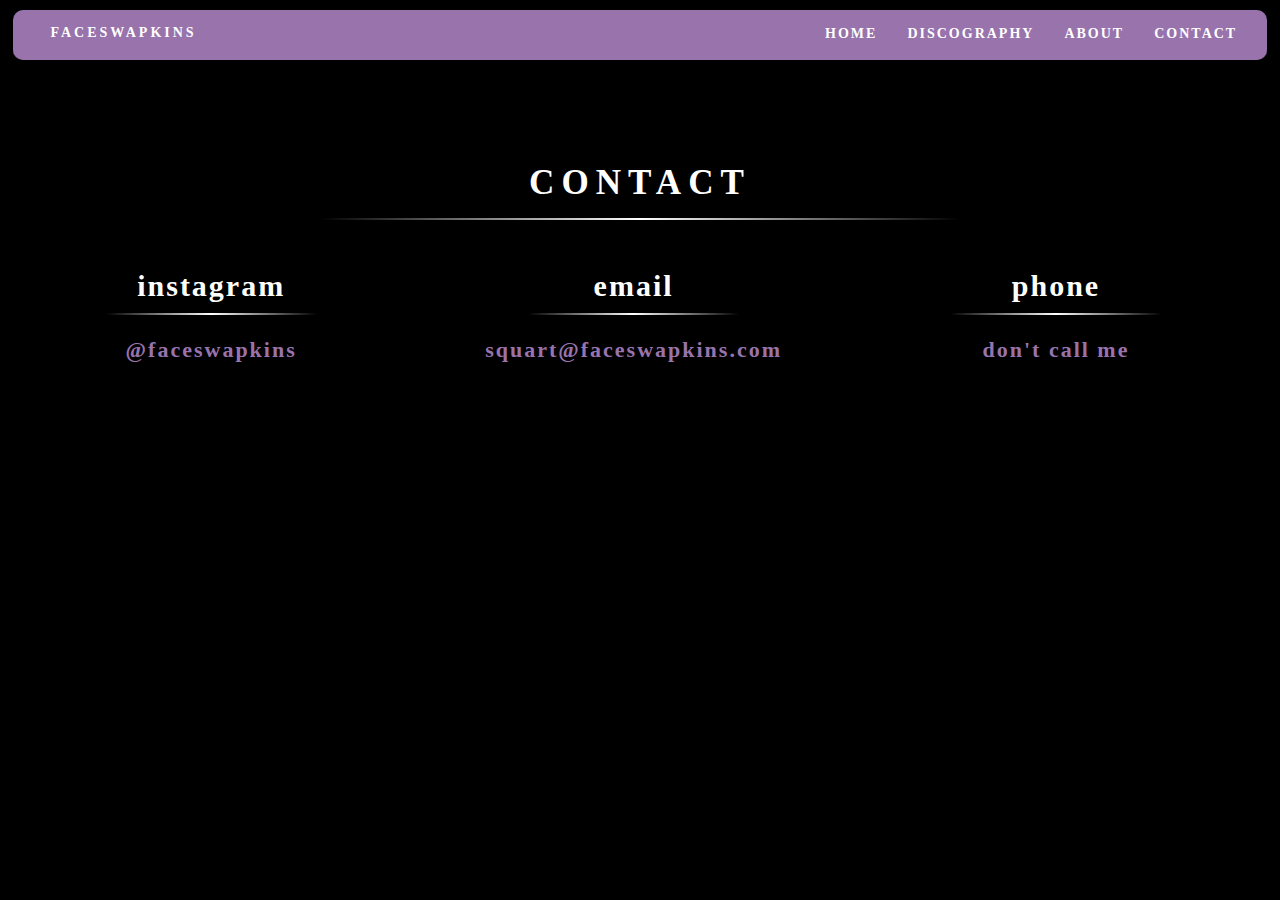
<file: contact.html>
<!doctype html>
<html>
<head>
<meta charset="UTF-8">
<title>contact - faceswapkins</title>
<link href="contact.css" rel="stylesheet" type="text/css">
	
</head>

<body>
	<div class="container">
		<header>
			<h4 class="logo"><a href="http://www.faceswapkins.com" id="logo">FACESWAPKINS</a></h4>
			<nav>
				<ul>
					<li><a href="https://www.faceswapkins.com">HOME</a></li>
					<li><a href="discography.html">DISCOGRAPHY</a></li>
					<li><a href="chill-bro.html">ABOUT</a></li>
					<li><a href="contact.html">CONTACT</a></li>
				</ul>
			</nav>
		</header>
		<section class="contact">
			<h3 class="contact-head">CONTACT</h3>
			<hr>
		</section>
		<section>
			<article class="contact-column">
				<h2>instagram</h2>
				<hr>
				<p><a href="http://www.instagram.com/faceswapkins">@faceswapkins</a></p>
			</article>
			<article class="contact-column">
				<h2>email</h2>
				<hr>
				<p><a href="mailto:squart@faceswapkins.com">squart@faceswapkins.com</a></p>
			</article>
			<article class="contact-column">
				<h2>phone</h2>
				<hr>
				<p>don't call me</p>
			</article>
		</section>
		
	</div>
</body>
</html>
</file>
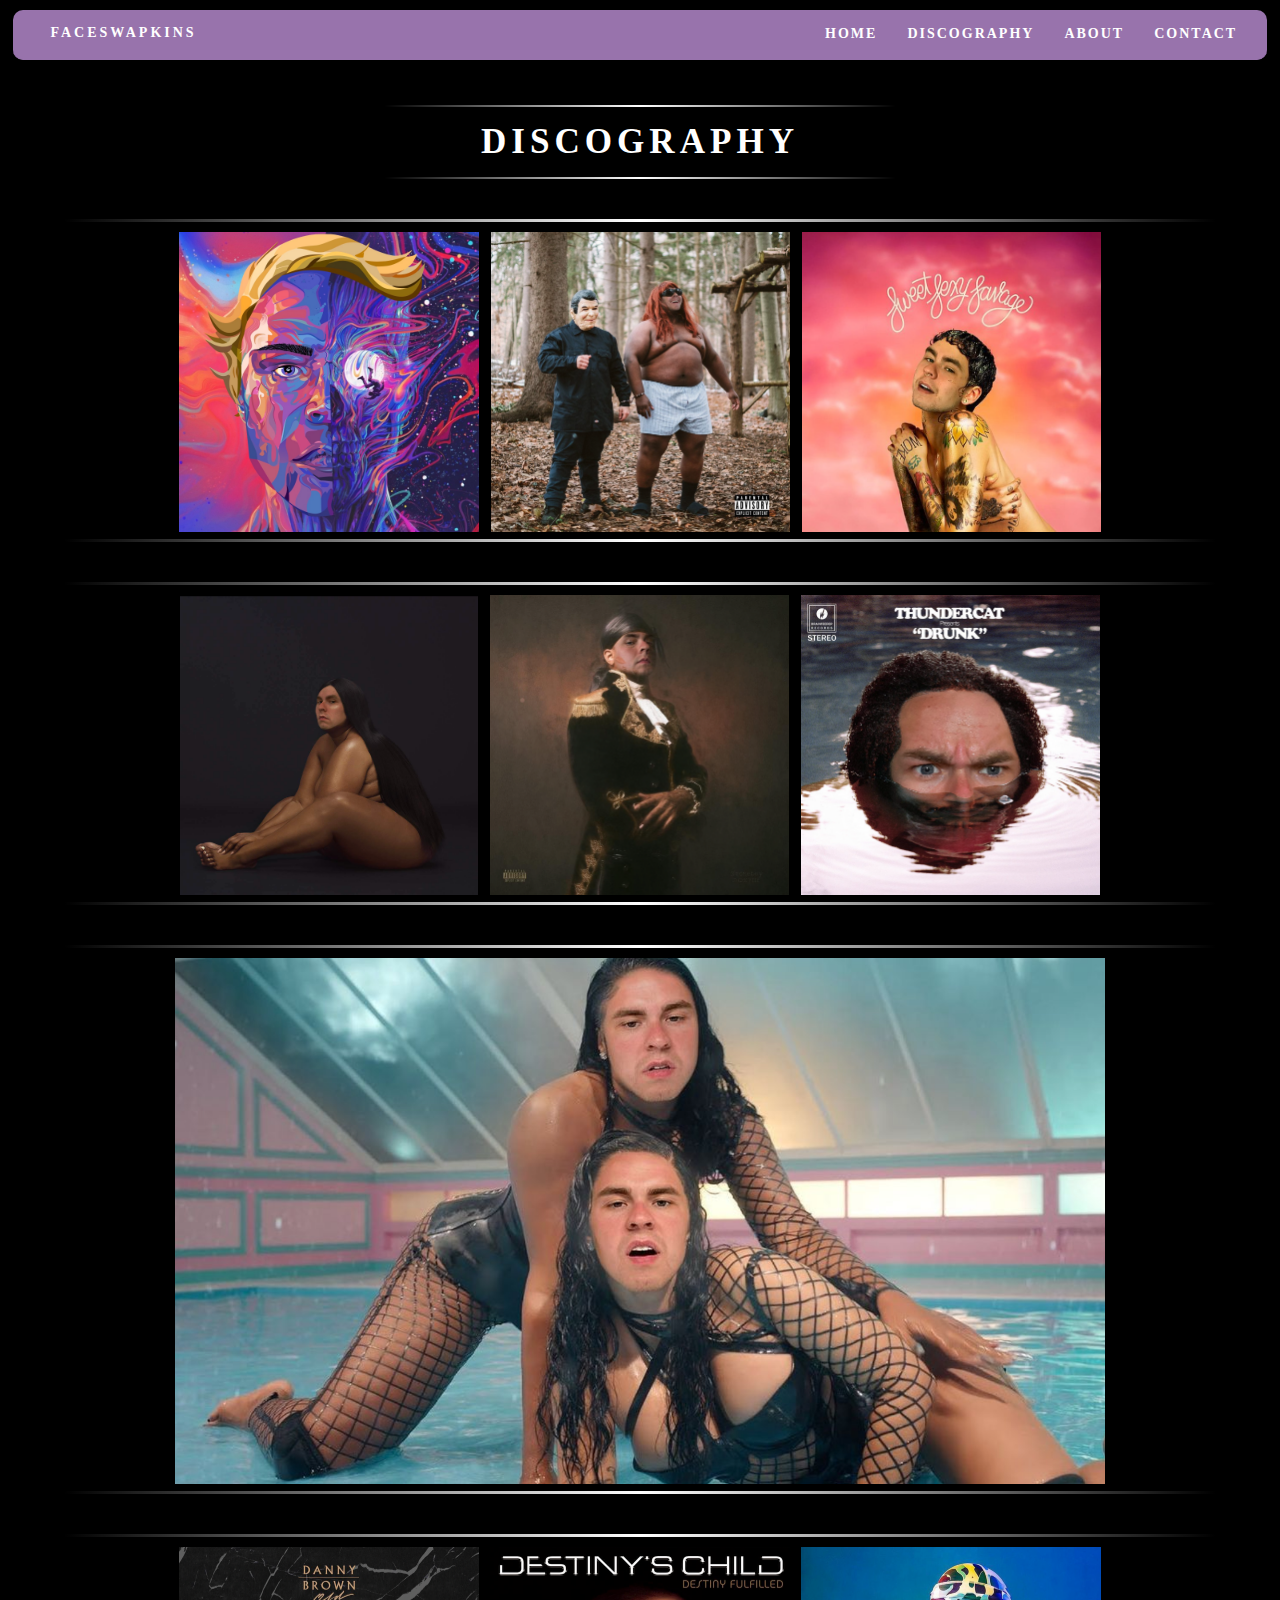
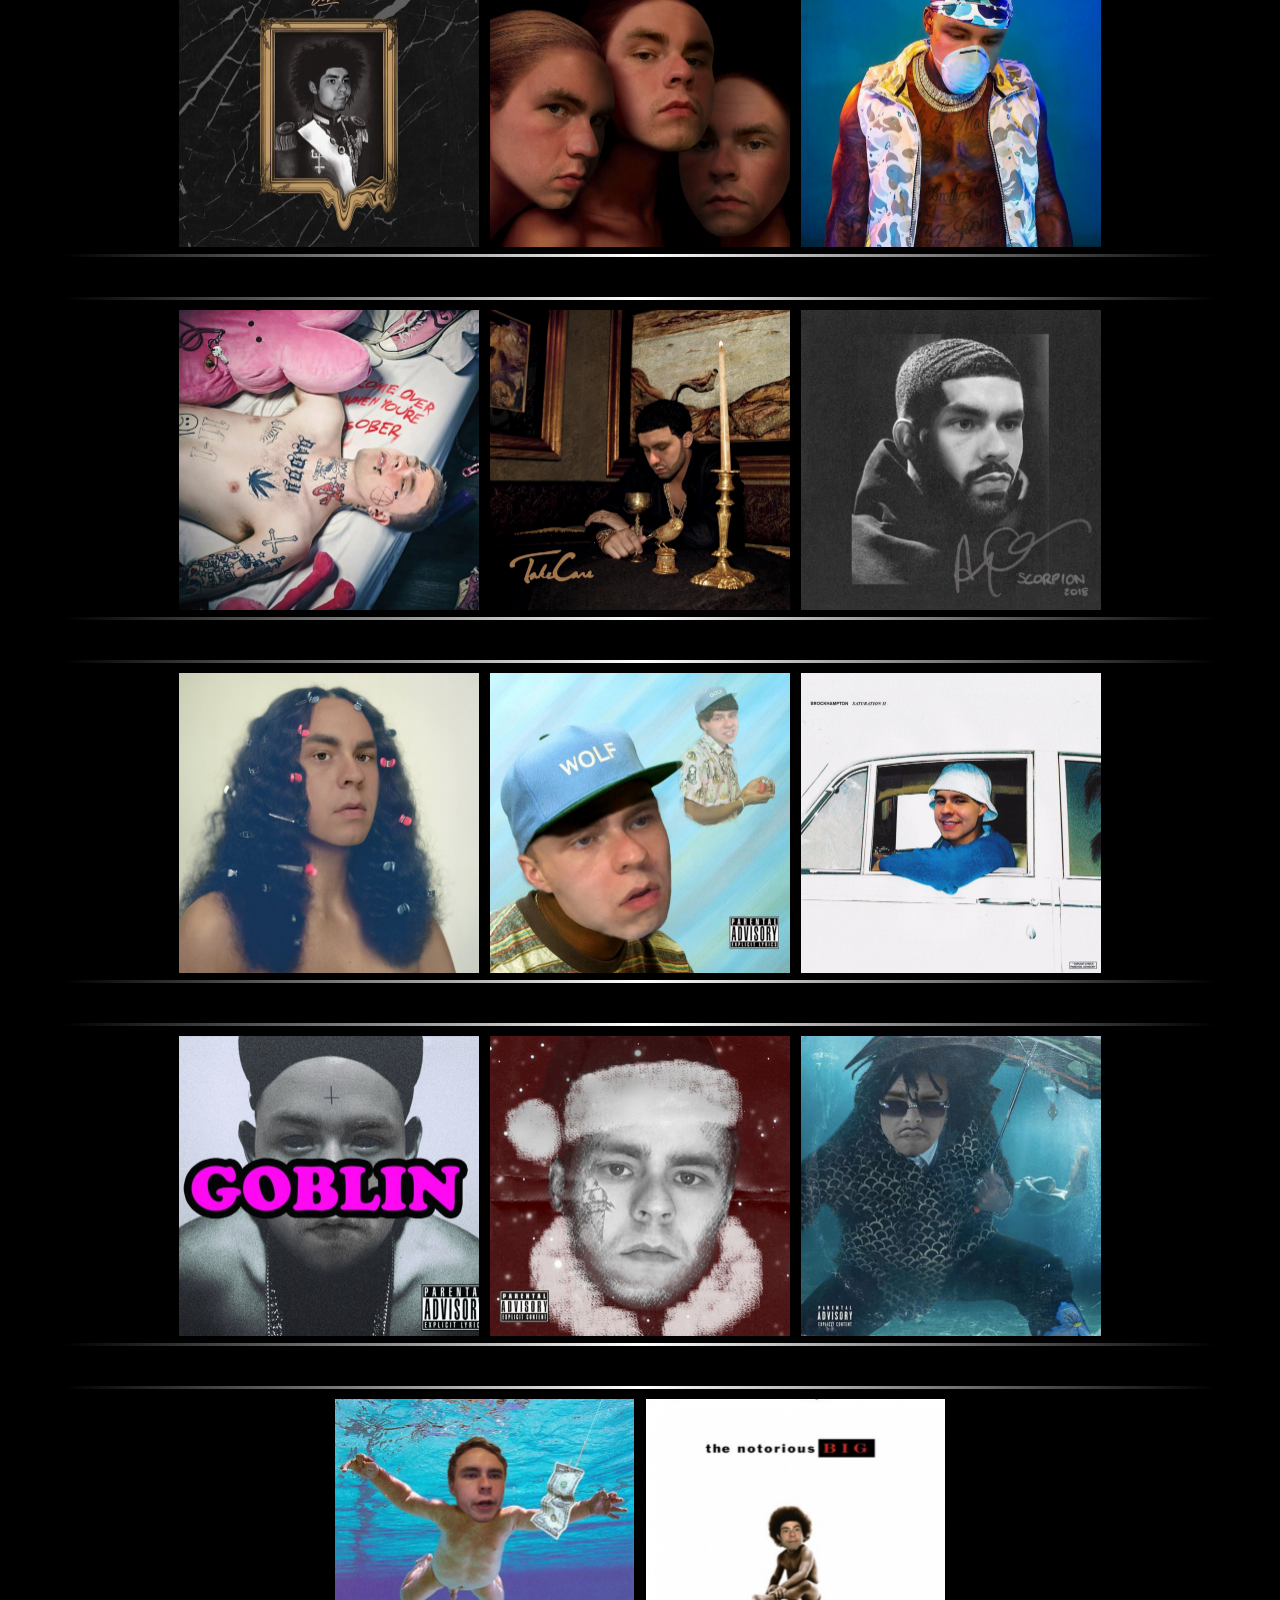
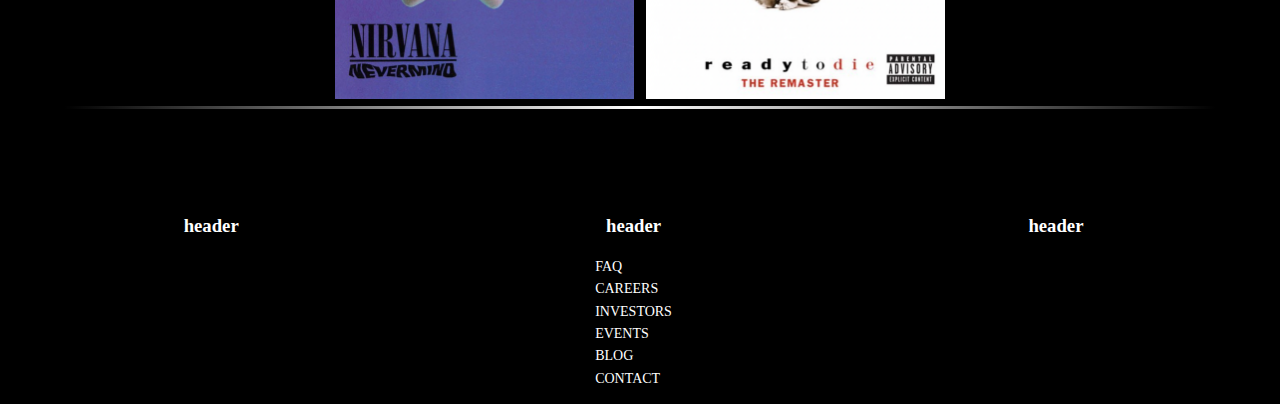
<file: discography.html>
<!doctype html>
<html>
<head>
<meta charset="UTF-8">
<title>discography - faceswapkins</title>
<link href="discography.css" rel="stylesheet" type="text/css">
	
</head>

<body>
	<div class="container">
		<div class="head-back">
			<header>
				<h4 class="logo"><a href="http://www.faceswapkins.com" id="logo">FACESWAPKINS</a></h4>
				<nav>
					<ul>
						<li><a href="http://www.faceswapkins.com">HOME</a></li>
						<li><a href="discography.html">DISCOGRAPHY</a></li>
						<li><a href="chill-bro.html">ABOUT</a></li>
						<li><a href="contact.html">CONTACT</a></li>
					</ul>
				</nav>
			</header>
			</div>
		<section class="discography">
			<hr class="title-top">
			<h3 class="discography-head">DISCOGRAPHY</h3>
			<hr class="title-bottom">
			<hr class="picture-top">
			<img src="pics/MOTM-faceswap.jpg" height="300px" class="image" alt=""/>
			<img src="pics/Screen Shot 2022-08-21 at 12.36.11 PM.png" height="300px" class="image" alt=""/>
			<img src="pics/Kehlani.png" height="300px" class="image" alt=""/>
			<hr class="picture-bottom">
			<hr class="picture-top">
			<img src="pics/Lizzo.png" height="300px" class="image" alt=""/>
			<img src="pics/SkiMask.png" height="300px" class="image" alt=""/>
			<img src="pics/Thundercat.png" height="300px" class="image" alt=""/>
			<hr class="picture-bottom">
			<hr class="picture-top">
			<img src="pics/WAP.png" width="930px" class="image" alt=""/>
			<hr class="picture-bottom">
			<hr class="picture-top">
			<img src="pics/Old-DannyBrown.png" height="300px" class="image" alt=""/>
			<img src="pics/DestinysChild.png" height="300px" class="image" alt=""/>
			<img src="pics/DaBaby.png" height="300px" class="image" alt=""/>
			<hr class="picture-bottom">
			<hr class="picture-top">
			<img src="pics/LilPeep.png" height="300px" class="image" alt=""/>
			<img src="pics/TakeCare-Drake.png" height="300px" class="image" alt=""/>
			<img src="pics/Scorpion-Drake.png" height="300px" class="image" alt=""/>
			<hr class="picture-bottom">
			<hr class="picture-top">
			<img src="pics/Solange.png" height="300px" class="image" alt=""/>
			<img src="pics/Wolf-TtC.png" height="300px" class="image" alt=""/>
			<img src="pics/Saturation2-BH.png" height="300px" class="image" alt=""/>
			<hr class="picture-bottom">
			<hr class="picture-top">
			<img src="pics/Goblin-TtC.png" height="300px" class="image" alt=""/>
			<img src="pics/EastAtlantaSanta.png" height="300px" class="image" alt=""/>
			<img src="pics/Gunna.png" height="300px" class="image" alt=""/>
			<hr class="picture-bottom">
			<hr class="picture-top">
			<img src="pics/Nirvana.png" height="300px" class="image" alt="Eli's first swim"/>
			<img src="pics/NotoriousBIG.png" height="300px" class="image" alt=""/>
			<hr class="picture-bottom">
			<br>
		</section>

	
	<footer>
		<hr class="footer-top">
		<article class="footer-column">
			<div class="column-one">
				<h3>header</h3>
				 <p>
					 
				 </p>
			</div>
		</article>	

		<article class="footer-column">
			<div class="column-two">
				<h3>header</h3>
				<ul class="footer-list">
					<li><a href="https://www.faceswapkins.com/bro-chill">FAQ</a></li>
					<li><a href="https://www.faceswapkins.com/bro-chill">CAREERS</a></li>
					<li><a href="https://www.faceswapkins.com/bro-chill">INVESTORS</a></li>
					<li><a href="https://www.faceswapkins.com/bro-chill">EVENTS</a></li>
					<li><a href="https://www.faceswapkins.com/bro-chill">BLOG</a></li>
					<li><a href="https://www.faceswapkins.com/bro-chill">CONTACT</a></li>
				</ul>
			</div>
		</article>

		<article class="footer-column">
			<div class="column-three">
				<h3>header</h3>
				<p>
				
				</p>
			</div>
		</article>	
	</footer>
</div>
</body>
</html>
</file>
<file: contact.css>
@charset "UTF-8";
/* CSS Document */
* {
	box-sizing: border-box;
}

body {
	font-family: futura;
	background-color: #f2f2f2;
	margin-top: 0px;
	margin-right: 0px;
	margin-bottom: 0px;
	margin-left: 0px;
	font-style: normal;
	font-weight: 200;
	height: 100vh;
}
/* Container */
.container {
	width: 100%;
	margin-left: auto;
	margin-right: auto;
	height: 100vh;
	background-color: #000000;
}
/* Navigation */
header {
	width: 98%;
	height: 50px;
	background-color: #9873AC;
	border-bottom: 1px solid #9873AC;
	position: fixed;
	margin-top: 10px;
	margin-right: 1%;
	margin-left: 1%;
	border-radius: 10px;
	text-align: center;
}

.logo {
	color: #fff;
	font-weight: bold;
	text-align: undefined;
	width: 10%;
	float: left;
	margin-top: 15px;
	margin-left: 3%;
	letter-spacing: 3px;
	font-family: futura;
	font-size: 14px;
}

.logo:hover {
	color: #CFCFCF;
	transition: 0.3s linear;
}

nav {
	float: right;
	width: 50%;
	text-align: right;
	margin-right: 0px;
}
header nav ul {
	list-style: none;
	float: right;
}
nav ul li {
	float: left;
	color: #FFFFFF;
	font-size: 14px;
	text-align: left;
	margin-right: 30px;
	letter-spacing: 2px;
	font-weight: bold;
	transition: all 0.3s linear;
	font-family: futura;
}
ul li a {
	color: #FFFFFF;
	text-decoration: none;
}
ul li:hover a {
	color: #CFCFCF;
	transition: 0.3s linear;
}

.contact {
	text-align: center;
	padding-top: 10%;
	letter-spacing: 4px;
	font-size: 30px;
	font-family: futura;
	background-color: #000000;
	height: 20vh;
	width: 100vw;
}

.contact-head {
	text-align: center;
	letter-spacing: 7px;
	color: #ffffff;
	margin-bottom: 1px;
}

hr {
	width: 50%;
	height: 2px;
	border: none;
	background: -webkit-gradient(linear, 0 0, 100% 0, from(transparent), to(transparent), color-stop(50%, white));
}

.info {
	color: white;
	text-align: center;
	padding-top: 20%;
}

.contact-column {
	width: 33%;
	float: left;
	color: #FFFFFF;
	text-align: center;
	margin-top: 5%;
	letter-spacing: 2px;
	
}

.contact-column h2 {
	font-size: 30px;
	margin-bottom: 10px;
}

.contact-column p {
	font-size: 22px;
	letter-spacing: 2px;
	font-weight: 700;
}


a, p {
	text-decoration: none;
	color: #9873AC;
}

#logo {
	color: #ffffff;
	text-decoration: none;
}

.contact-column hr {
	margin-top: 0px;
}

@media (max-width: 1120px){
}
</file>
<file: discography.css>
@charset "UTF-8";
/* CSS Document */
* {
	box-sizing: border-box;
}

body {
	font-family: futura;
	background-color: #000000;
	margin-top: 0px;
	margin-right: 0px;
	margin-bottom: 0px;
	margin-left: 0px;
	font-style: normal;
	font-weight: 200;
	width: 100%;
	
}
/* Container */
.container {
	width: 100%;
	margin-left: auto;
	margin-right: auto;
	min-height: 100vh;
	background-color: #000000;
}
/* Navigation */
header {
	width: 98%;
	height: 50px;
	background-color: #9873AC;
	border-bottom: 1px solid #9873AC;
	position: fixed;
	margin-top: 10px;
	margin-right: 1%;
	margin-left: 1%;
	border-radius: 10px;
	text-align: center;
}

.head-back {
	width: 100%;
	height: 61px;
	background-color: black;
	position: fixed;
}

.logo {
	color: #fff;
	font-weight: bold;
	text-align: undefined;
	width: 10vw;
	float: left;
	margin-top: 15px;
	margin-left: 3%;
	letter-spacing: 3px;
	font-family: futura;
	font-size: 14px;
}

.logo:hover {
	color: #CFCFCF;
	transition: 0.3s linear;
}

nav {
	float: right;
	width: 50%;
	text-align: right;
	margin-right: 0px;
}
header nav ul {
	list-style: none;
	float: right;
}
nav ul li {
	float: left;
	color: #FFFFFF;
	font-size: 14px;
	text-align: left;
	margin-right: 30px;
	letter-spacing: 2px;
	font-weight: bold;
	transition: all 0.3s linear;
	font-family: futura;
	white-space: nowrap;
}
ul li a {
	color: #FFFFFF;
	text-decoration: none;
}
ul li:hover a {
	color: #CFCFCF;
	transition: 0.3s linear;
}

.discography {
	text-align: center;
	padding-top: 10vh;
	letter-spacing: 4px;
	font-size: 30px;
	font-family: futura;
	background-color: #000000;
	min-height: 100vh;
	width: 100vw;
}

.discography-head {
	text-align: center;
	letter-spacing: 5px;
	color: #ffffff;
	margin-bottom: 0px;
	margin-top: 0px
	
}

.title-top {
	width: 40%;
	height: 2px;
	border: none;
	background: -webkit-gradient(linear, 0 0, 100% 0, from(transparent), to(transparent), color-stop(50%, white));
}

.title-bottom {
	width: 40%;
	height: 2px;
	border: none;
	margin-bottom: 40px;
	background: -webkit-gradient(linear, 0 0, 100% 0, from(transparent), to(transparent), color-stop(50%, white));
}

.picture-top {
	width: 90%;
	height: 3px;
	border: none;
	margin-bottom: 10px;
	background: -webkit-gradient(linear, 0 0, 100% 0, from(transparent), to(transparent), color-stop(50%, white));
}

.picture-bottom {
	width: 90%;
	height: 3px;
	border: none;
	margin-bottom: 40px;
	margin-top: 0px;
	background: -webkit-gradient(linear, 0 0, 100% 0, from(transparent), to(transparent), color-stop(50%, white));
}

.footer-top{
	width: 90%;
	height: 1px;
	border: none;
	
}

footer {
	background-color: black;
	width: 100%;
	color: white;
	height: 100%;

}

.footer-top {
	height: 5px;
	color: red;
	border: none;
	margin-top: 0px;
	
}

.footer-column{
	width: 30%;
	height: 100%;
	float: left;
	background-color: black;
	margin: 0% 1.5%;
	text-align: center;
}

.footer-column p {
	font-size: 10px;
}

.footer-list {
	list-style: none;
	line-height: 1.6;
	font-size: 14px;
	text-align: left;
	padding-left: 40%;
}

a, p {
	text-decoration: none;
	color: #9873AC;
}

#logo {
	color: #ffffff;
	text-decoration: none;
}

@media (max-width: 1120px){
}
</file>
